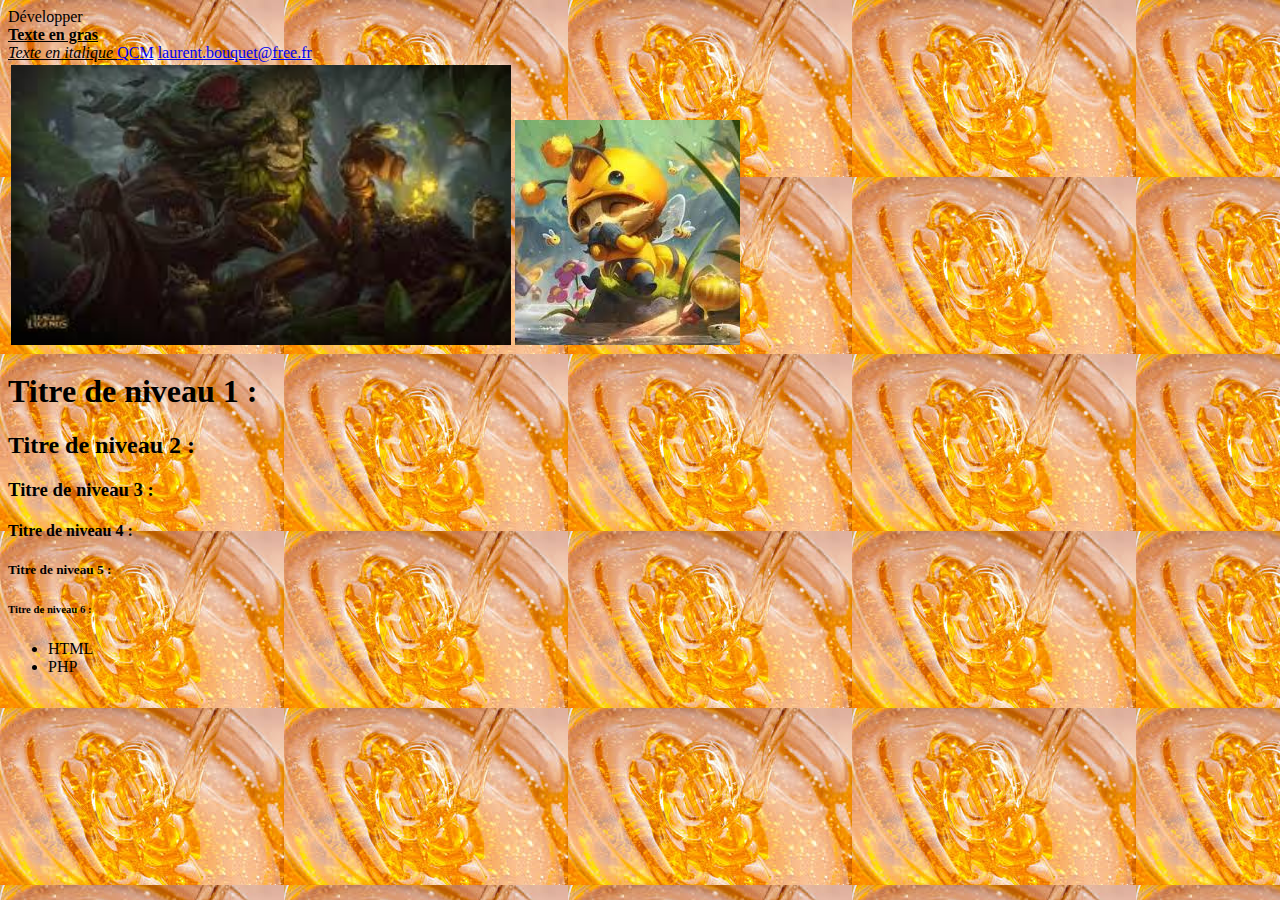
<file: indexeee.html>
<html>
<head> 
    <title>   Ma première page     </title>  
</head>
<body background="beefond.jpg" > 
        Développer<br/>
    <u><b>Texte en gras</b><br/>
    <i>Texte en italique </i>  </u>
   
<a href= "https://quiz2.slam.ovh/" target="_blank">QCM</a>
<a href= "mailto:laurent.bouquet@free.fr">laurent.bouquet@free.fr</a>
        <table>
                <tr>
                        
                    <td>
                            <img width="500px" src=arbre.jpg alt="arbre"/>
                            <img src=beemo.jpg alt="abeille"/>
                    </td>   
                </tr>
        </table>
<h1>Titre de niveau 1 :</h1>
<h2>Titre de niveau 2 :</h2>  
<h3>Titre de niveau 3 :</h3> 
<h4>Titre de niveau 4 :</h4> 
<h5>Titre de niveau 5 :</h5>
<h6>Titre de niveau 6 :</h6>            
<ul>
    <li>HTML</li>
    <li>PHP</li>
</ul>

</body>
</html>
</file>
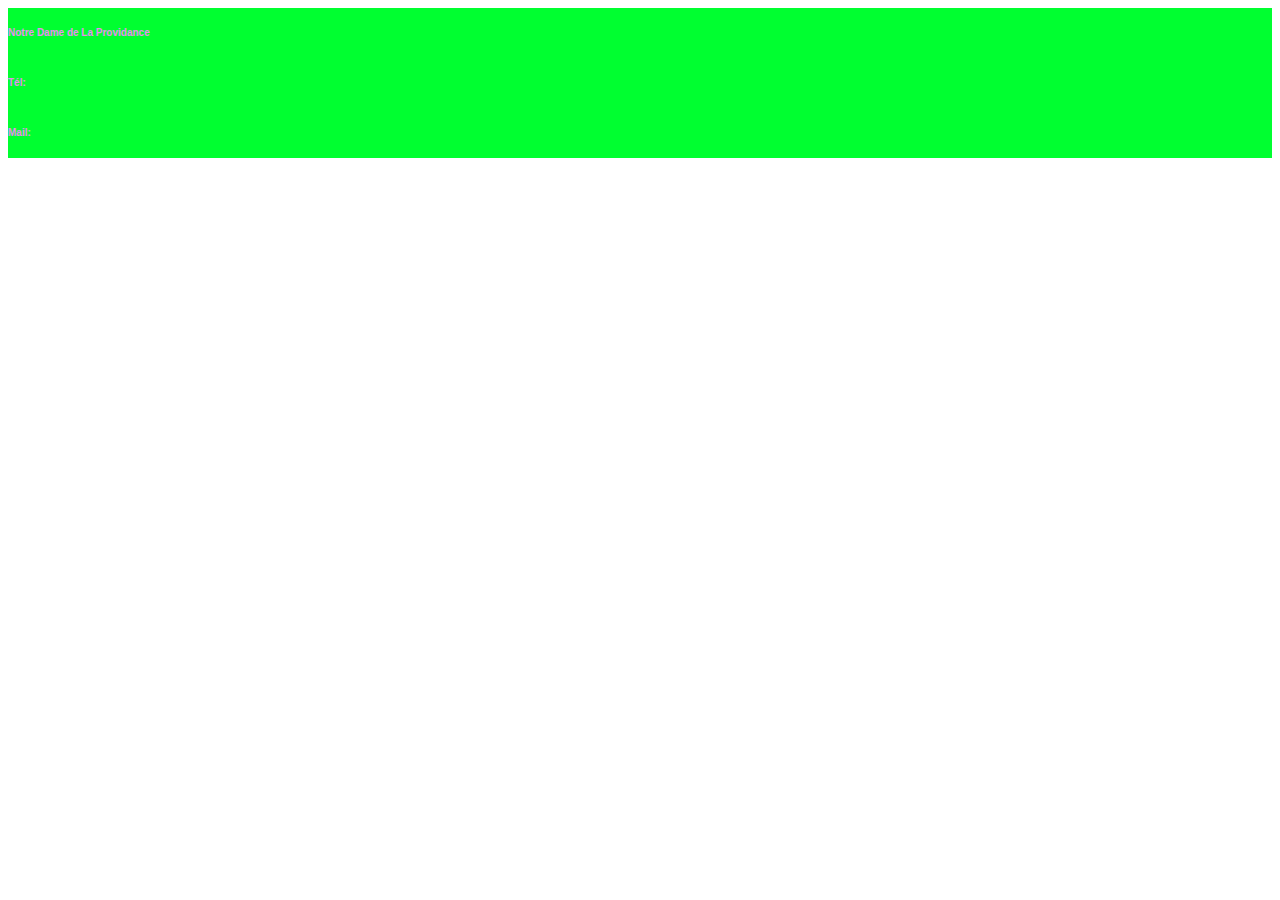
<file: style.html>
﻿

<html >
<head>
    
    <title></title>
</head>
<style type="text/css">
    .signin{
        background:#00ff30;
        line-height: 50px;
        font-family: Arial, Helvetica, sans-serif, sans-serif;
        font-size:x-small;
        font-weight:bold;
        
  }
    .name {
        color: #e88fee
    }
</style>
<body>
    <div class="name signin"><b>
        <div>Notre Dame de La Providance</div>
        <div>Tél:</div>
        <div>Mail:</div></b>
    </div>
</body>
</html>
</file>
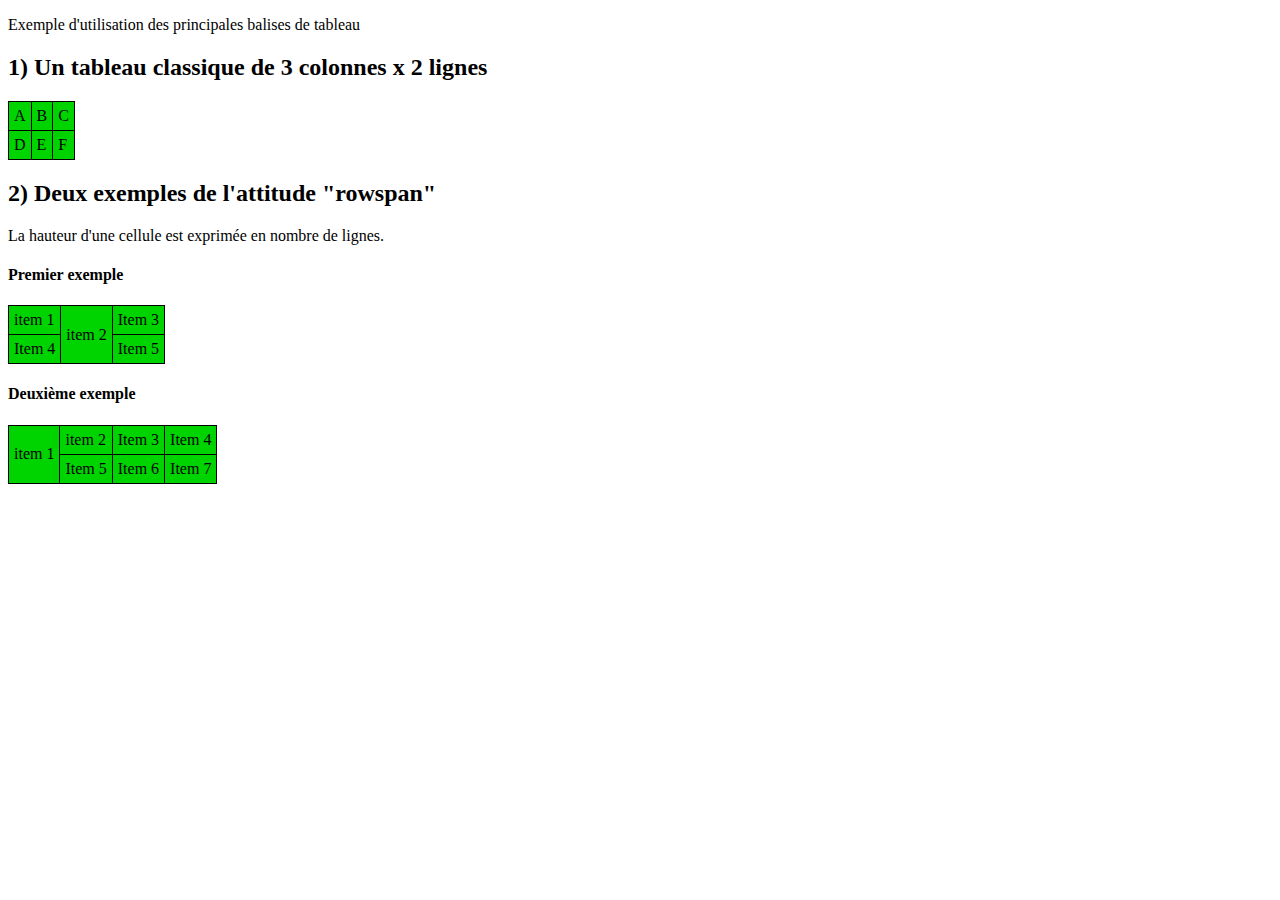
<file: tableaux.html>
<!DOCTYPE html>
<html>
<head>

    <meta http-equiv="content-type" content="text/html; charset=UTF-8'">
    <title>Les principales balises de tableau</title>
    <link rel="stylesheet" type="text/css" href="tableau.css">
    
</head>

<body>
    <p>Exemple d'utilisation des principales balises de tableau</p>
    <h2>1) Un tableau classique de 3 colonnes x 2 lignes</h2>
    <table>
        <tr>
            <td>A</td>
            <td>B</td>
            <td>C</td>
        </tr>
        <tr>
            <td>D</td>
            <td>E</td>
            <td>F</td>
        </tr>
    </table>

    
    <h2>2) Deux exemples de l'attitude "rowspan"</h2>
    <p>La hauteur d'une cellule est exprimée en nombre de lignes.</p>
    <h4>Premier exemple</h4>
    <table>
        <tr>
            <td>item 1</td>
            <td rowspan="2">item 2</td>
            <td>Item 3</td>
        </tr>
        <tr>
            <td>Item 4</td>
            <td>Item 5</td>
            
        </tr>
    </table>

    <h4>Deuxième exemple</h4>
    <table>
        <tr>
            <td rowspan="2">item 1</td>
            <td >item 2</td>
            <td>Item 3</td>
            <td>Item 4</td>
        </tr>
        <tr>
            <td>Item 5</td>
            <td>Item 6</td>
            <td>Item 7</td>
        </tr>
    </table>
</body>


</html>
</file>
<file: tableau.css>
table,
th,
td{
    border: 1px solid black;
    padding: 5px;
}
table{
    background-color: #00d400;
    border-collapse: collapse;
}
</file>
